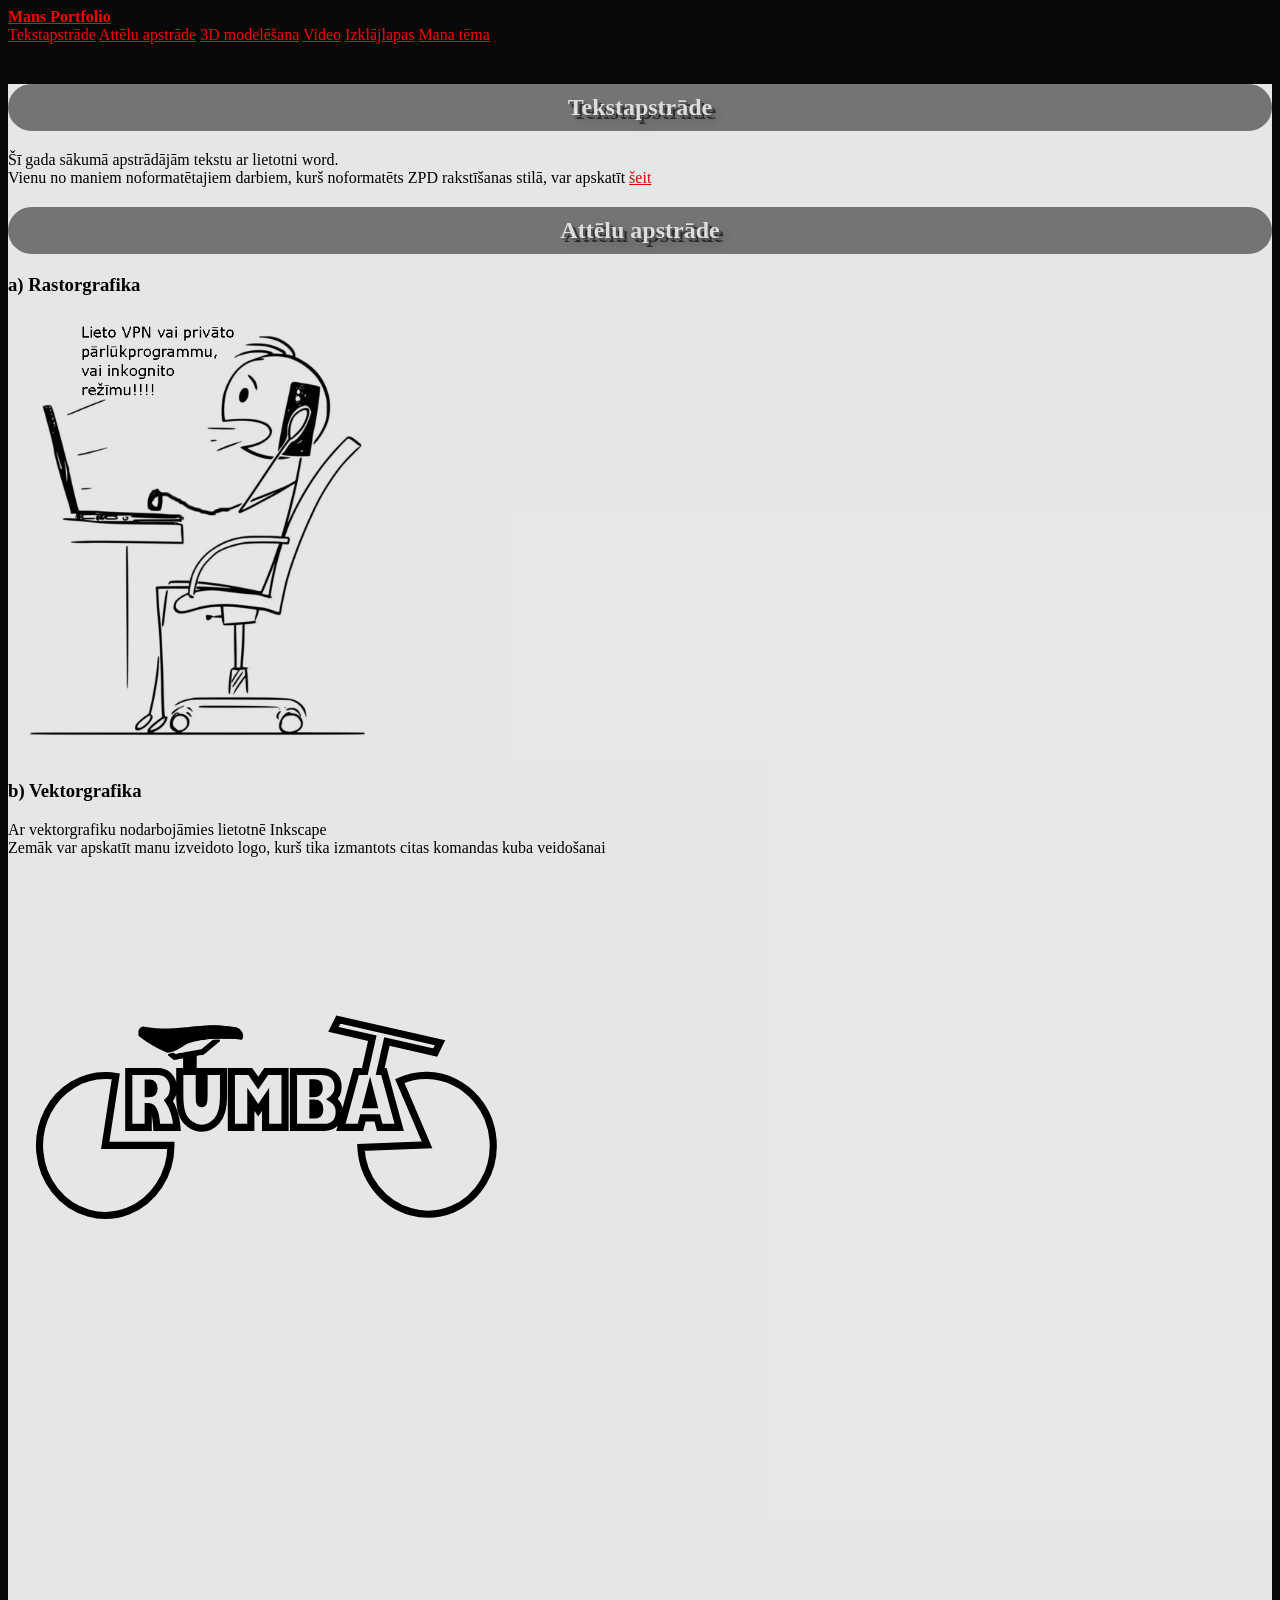
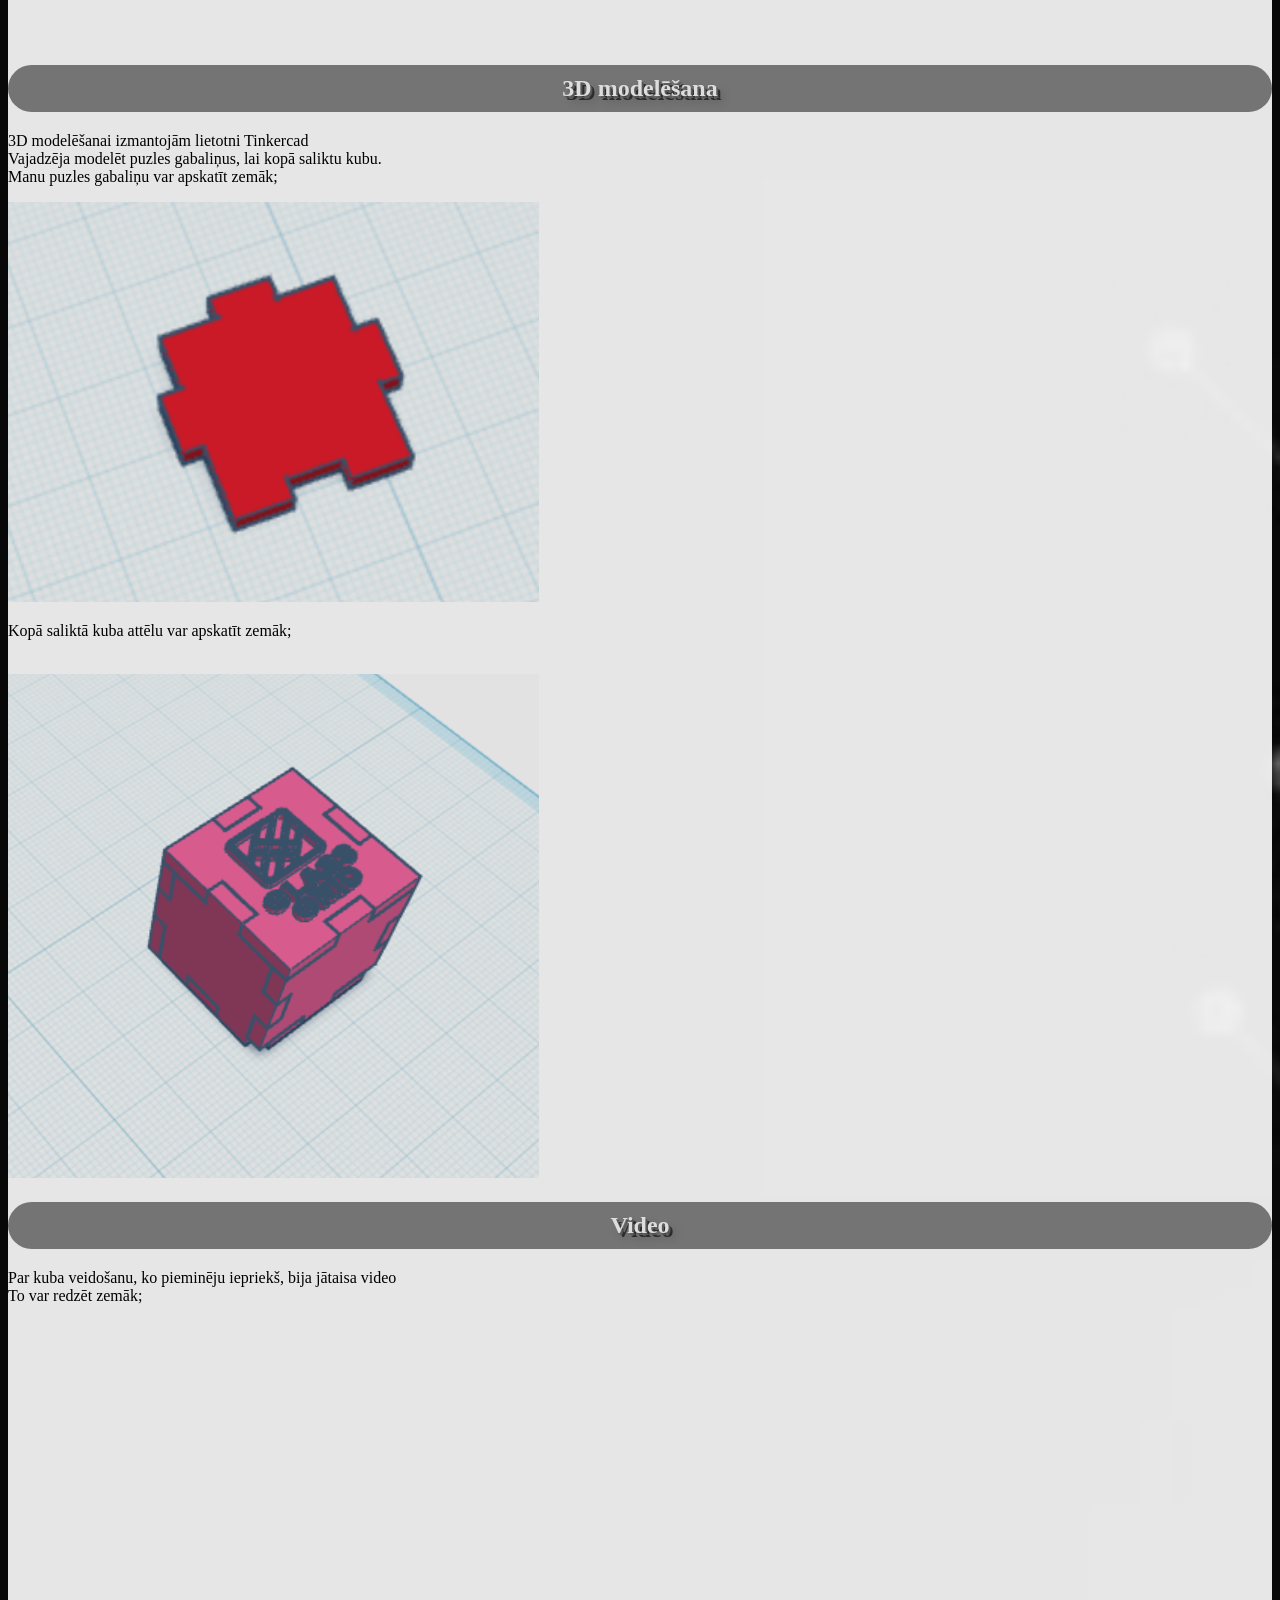
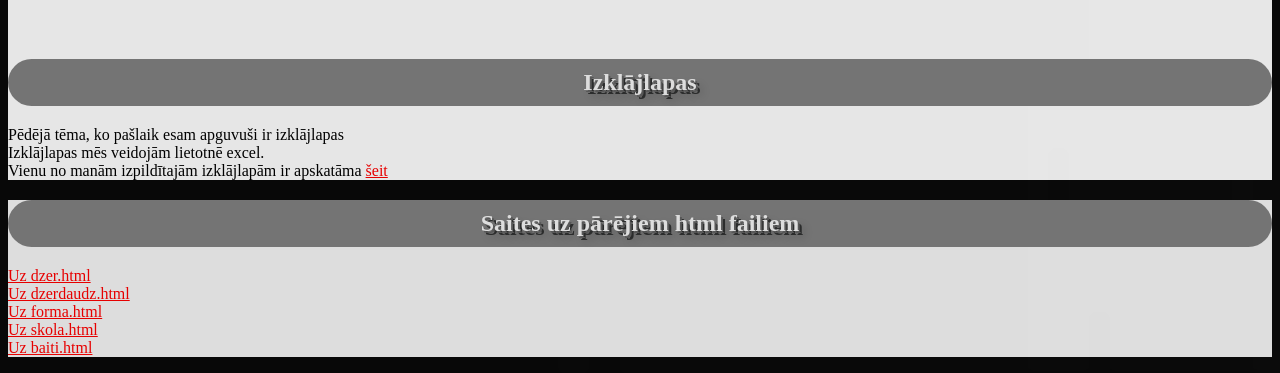
<file: index.html>
<!DOCTYPE html>
<!--
Click nbfs://nbhost/SystemFileSystem/Templates/Licenses/license-default.txt to change this license
Click nbfs://nbhost/SystemFileSystem/Templates/Other/html.html to edit this template
-->
<html>
    <head>
        <title>Mans portfolio</title>
        <meta charset="UTF-8">
        <meta name="viewport" content="width=device-width, initial-scale=1.0">
        <link rel="stylesheet" href="css/mansStils.css">
        <link rel="stylesheet" href="https://www.w3schools.com/w3css/5/w3.css">
    </head>
    <body>
       
        <div class="w3-top">
  <div class="w3-bar w3-white w3-wide w3-padding w3-card">
    <a href="index.html" class="w3-bar-item w3-button"><b>Mans Portfolio</b></a>
       <div class="w3-right w3-hide-small">
      <a href="#tekstapstrade" class="w3-bar-item w3-button">Tekstapstrāde</a>
      <a href="#attelu" class="w3-bar-item w3-button">Attēlu apstrāde</a>
      <a href="#3D" class="w3-bar-item w3-button">3D modelēšana</a>
      <a href="#video" class="w3-bar-item w3-button">Video</a>
      <a href="#izklajlapas" class="w3-bar-item w3-button">Izklājlapas</a>
      <a href="otrais.html" class="w3-bar-item w3-button">Mana tēma</a>
    </div>
  </div>
        </div>
   <div class="w3-container w3-padding-32" id="projects">
       <h2 id="tekstapstrade">Tekstapstrāde <br></h2>
        <p>Šī gada sākumā apstrādājām tekstu ar lietotni word.<br>
            Vienu no maniem noformatētajiem darbiem, kurš noformatēts ZPD rakstīšanas stilā, var apskatīt <a href="documents/Aizsardziba.docx">šeit</a>
        <h2 id="attelu">Attēlu apstrāde <br></h2> 
        <h3>a) Rastorgrafika</h3>
        <img class="gars" src="images/foto.gif" alt="animacija"/> <br>
        <h3>b) Vektorgrafika</h3>
        <p>Ar vektorgrafiku nodarbojāmies lietotnē Inkscape <br>
        Zemāk var apskatīt manu izveidoto logo, kurš tika izmantots citas komandas kuba veidošanai</p> <br>
        <img class="iss" src="documents/logo_rumba.svg" alt="logo"/> <br>
        <h2 id="3D">3D modelēšana <br></h2>
        <p class="melns">3D modelēšanai izmantojām lietotni Tinkercad <br>
            Vajadzēja modelēt puzles gabaliņus, lai kopā saliktu kubu. <br>
            Manu puzles gabaliņu var apskatīt zemāk; <br>
        </p>
        <img class="iss" src="images/puzle.png" alt="puzles gabalins"/> <br>
        <p>Kopā saliktā kuba attēlu var apskatīt zemāk;</p> <br>
        <img class="iss" src="images/puzle2.png" alt="pilnais kubs"/> <br>
        <h2 id="video">Video <br></h2>
        <p>Par kuba veidošanu, ko pieminēju iepriekš, bija jātaisa video<br>
        To var redzēt zemāk;</p>
        <iframe width="560" height="315" src="https://www.youtube-nocookie.com/embed/Ilq7T1-l08w?si=mX4l9Vrbis9wjxIs" title="YouTube video player" frameborder="0" allow="accelerometer; autoplay; clipboard-write; encrypted-media; gyroscope; picture-in-picture; web-share" referrerpolicy="strict-origin-when-cross-origin" allowfullscreen></iframe>
        <h2 id="izklajlapas">Izklājlapas <br></h2>
        <p>Pēdējā tēma, ko pašlaik esam apguvuši ir izklājlapas <br>
            Izklājlapas mēs veidojām lietotnē excel. <br>
        Vienu no manām izpildītajām izklājlapām ir apskatāma <a href="documents/aprēķini.xlsx">šeit</a> </p>
        </div>
        <div class="pirmais">
            <h2>Saites uz pārējiem html failiem</h2>
            <p>
                <a href="dzer.html" target="_blank">Uz dzer.html</a><br>
        <a href="dzerdaudz.html" target="_blank">Uz dzerdaudz.html</a><br>
        <a href="forma.html" target="_blank">Uz forma.html</a><br>
        <a href="skola.html" target="_blank">Uz skola.html</a><br>
        <a href="baiti.html" target="_blank">Uz baiti.html</a><br>
            </p>
        </div>
           
       
        
       
    </body>
</html>
</file>
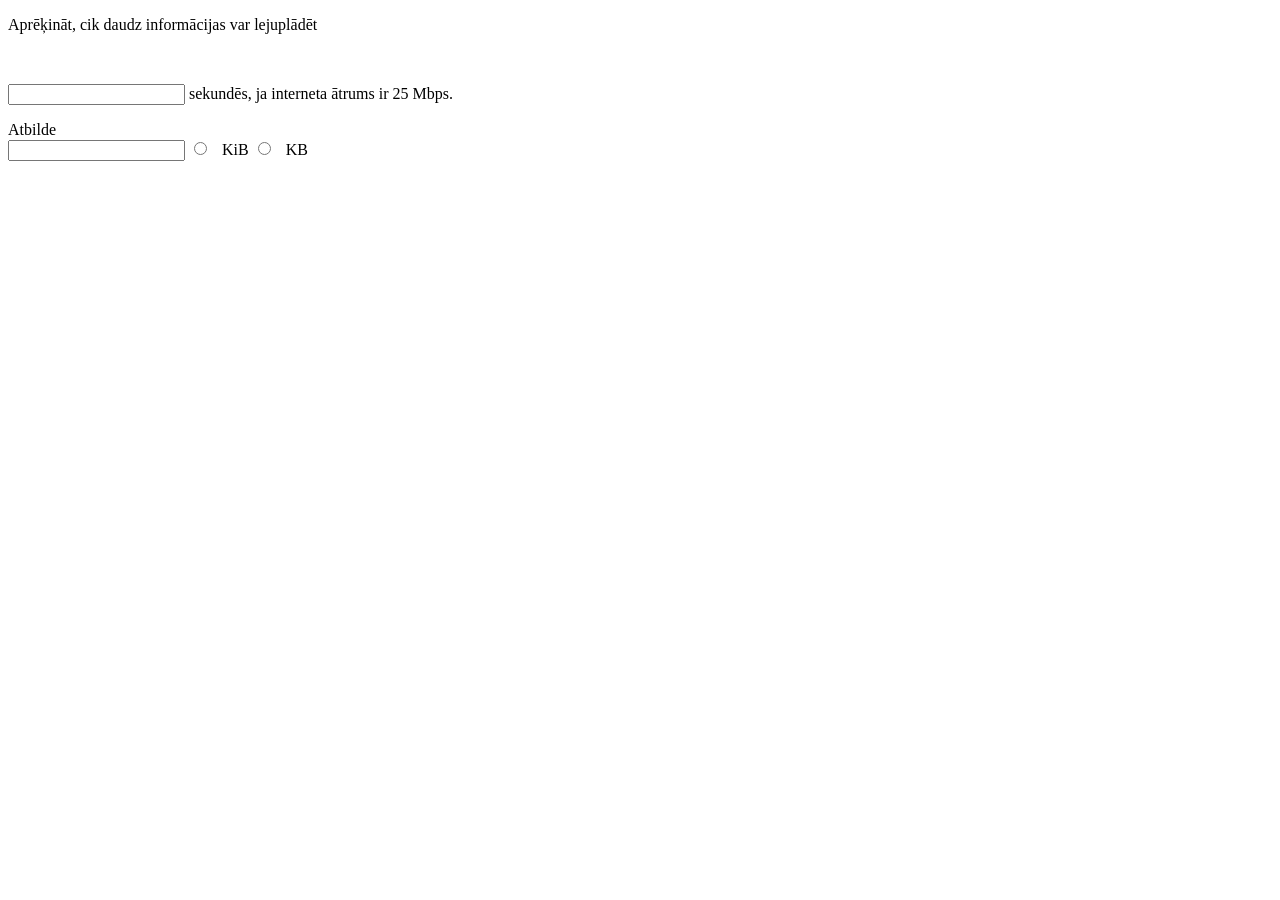
<file: baiti.html>
<!DOCTYPE html>
<!--
Click nbfs://nbhost/SystemFileSystem/Templates/Licenses/license-default.txt to change this license
Click nbfs://nbhost/SystemFileSystem/Templates/Other/html.html to edit this template
-->
<html>
    <head>
        <title>TODO supply a title</title>
        <meta charset="UTF-8">
        <meta name="viewport" content="width=device-width, initial-scale=1.0">
    </head>
    <body>
        <script>
function maksa(){
    let sk= Number(document.getElementById("sk").value);
    
    let result;

    if (document.getElementById("kb").checked) {
        result = sk*25*125;
    } else if (document.getElementById("kib").checked) {
        result = sk*25000/8.192;
    } 

    document.getElementById("skaitlis").value = result;
}

</script>
    <form>
        <p>Aprēķināt, cik daudz informācijas var lejuplādēt</p> <br>
        <p><input type="text" id="sk"> sekundēs, ja interneta ātrums ir 25 Mbps.</p>
        <p>Atbilde <br>
            <input type="text" id="skaitlis"> 
            <input type="radio" id="kib" name="drink" onclick="maksa()">
  <label for="kib">KiB</label>
<input type="radio" id="kb" name="drink" onclick="maksa()">
  <label for="kb">KB</label>
        </form>
    </body>
</html>
</file>
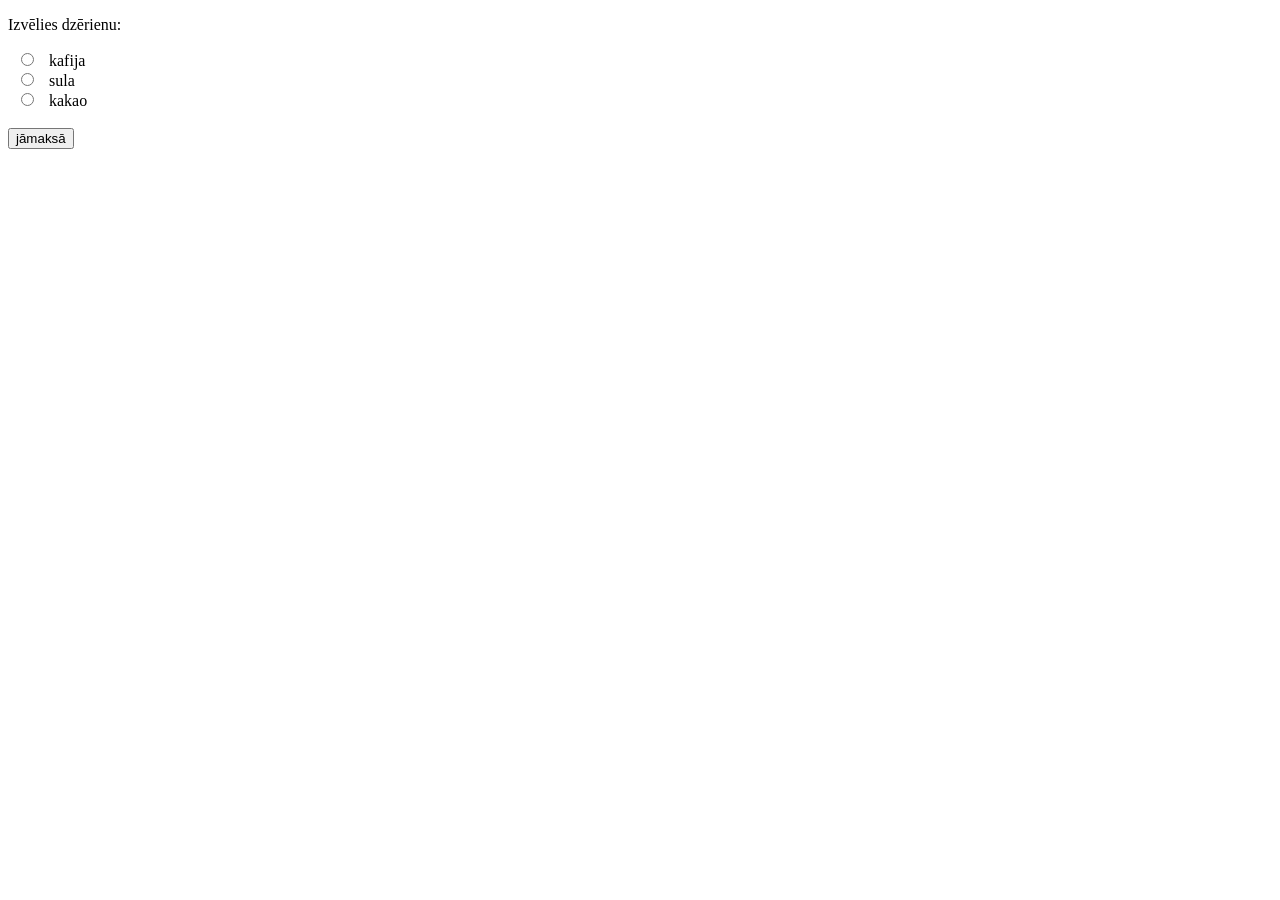
<file: dzer.html>
<!DOCTYPE html>
<html>
<body>
<script>
function maksa(){
	let dz = document.getElementsByName('drink');
    for(i = 0; i < dz.length; i++) {
       if(dz[i].checked)
      	document.getElementById("cena").textContent=dz[i].value;
	}
 }   
</script>
<p>Izvēlies dzērienu:</p>
<form>
  <input type="radio" id="kafija" name="drink" value="3.60">
  <label for="kafija">kafija</label><br>
  <input type="radio" id="sula" name="drink" value="2.50">
  <label for="sula">sula</label><br>
  <input type="radio" id="kakao" name="drink" value="3.20">
  <label for="kakao">kakao</label><br><br>
  <input type="button" id="poga" value="jāmaksā" onclick="maksa()">
  <span id="cena"></span>
</form> 
</body>
</html>
</file>
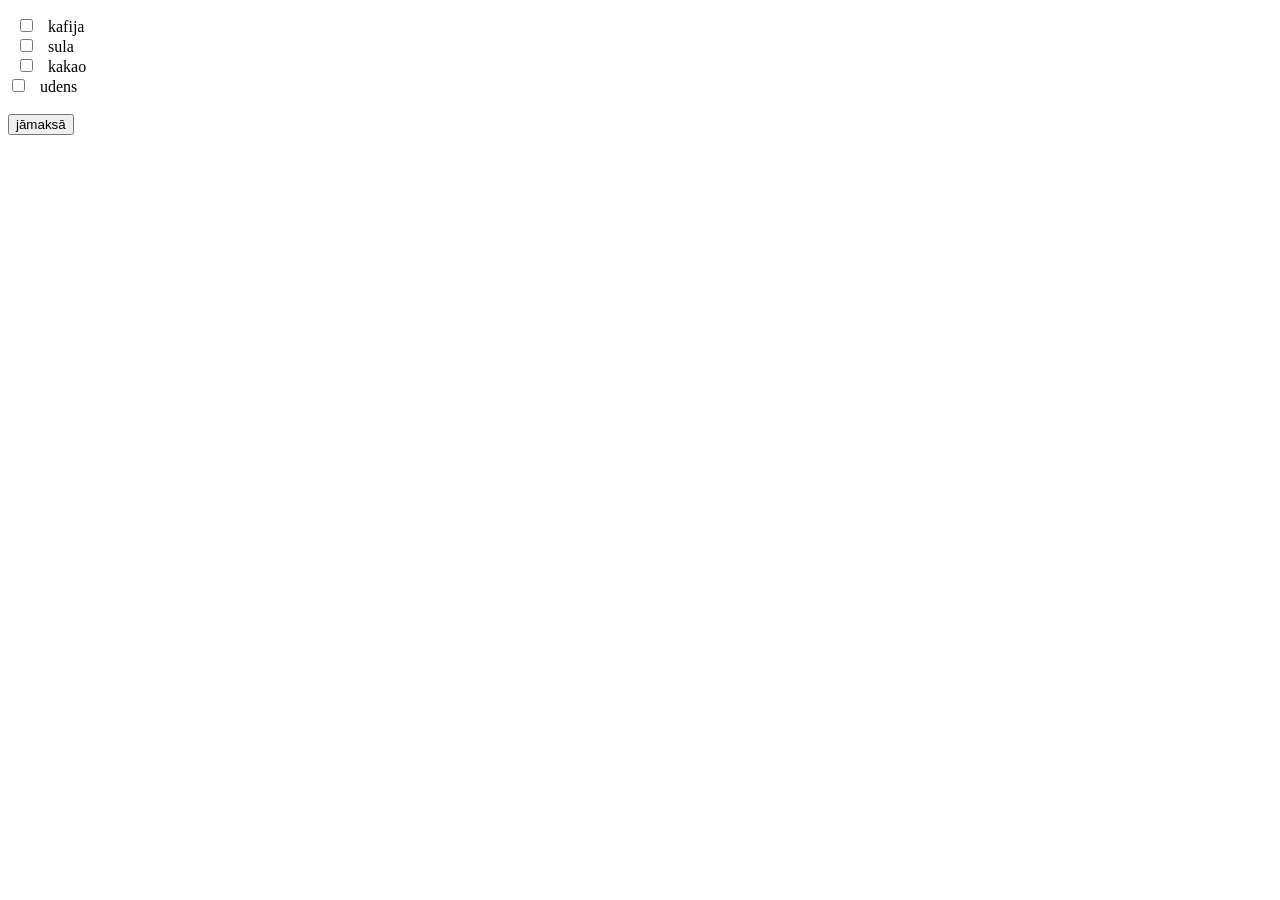
<file: dzerdaudz.html>
<!DOCTYPE html>
<html>
<body>
<script>
function maksa(){
	let dz = document.getElementsByTagName('input');
    let sum=0;
    for(i = 0; i < dz.length-1; i++) {
       if(dz[i].checked) sum+=Number(dz[i].value);
    }
    document.getElementById("maksa").innerHTML="Jāmaksā "+sum;
 }   
</script>
<p id="maksa"></p>
<form>
  <input type="checkbox" id="kafija" name="kafija" value="3.60">
  <label for="kafija">kafija</label><br>
  <input type="checkbox" id="sula"  name="sula" value="2.50">
  <label for="sula">sula</label><br>
  <input type="checkbox" id="kakao" name="kakao" value="3.20">
  <label for="kakao">kakao</label><br>
<input type="checkbox" id="udens" name="udens" value="1.70">
  <label for="udens">udens</label><br><br>
  <input type="button" id="poga" value="jāmaksā" onclick="maksa()">
  
</form> 
</body>
</html>
</file>
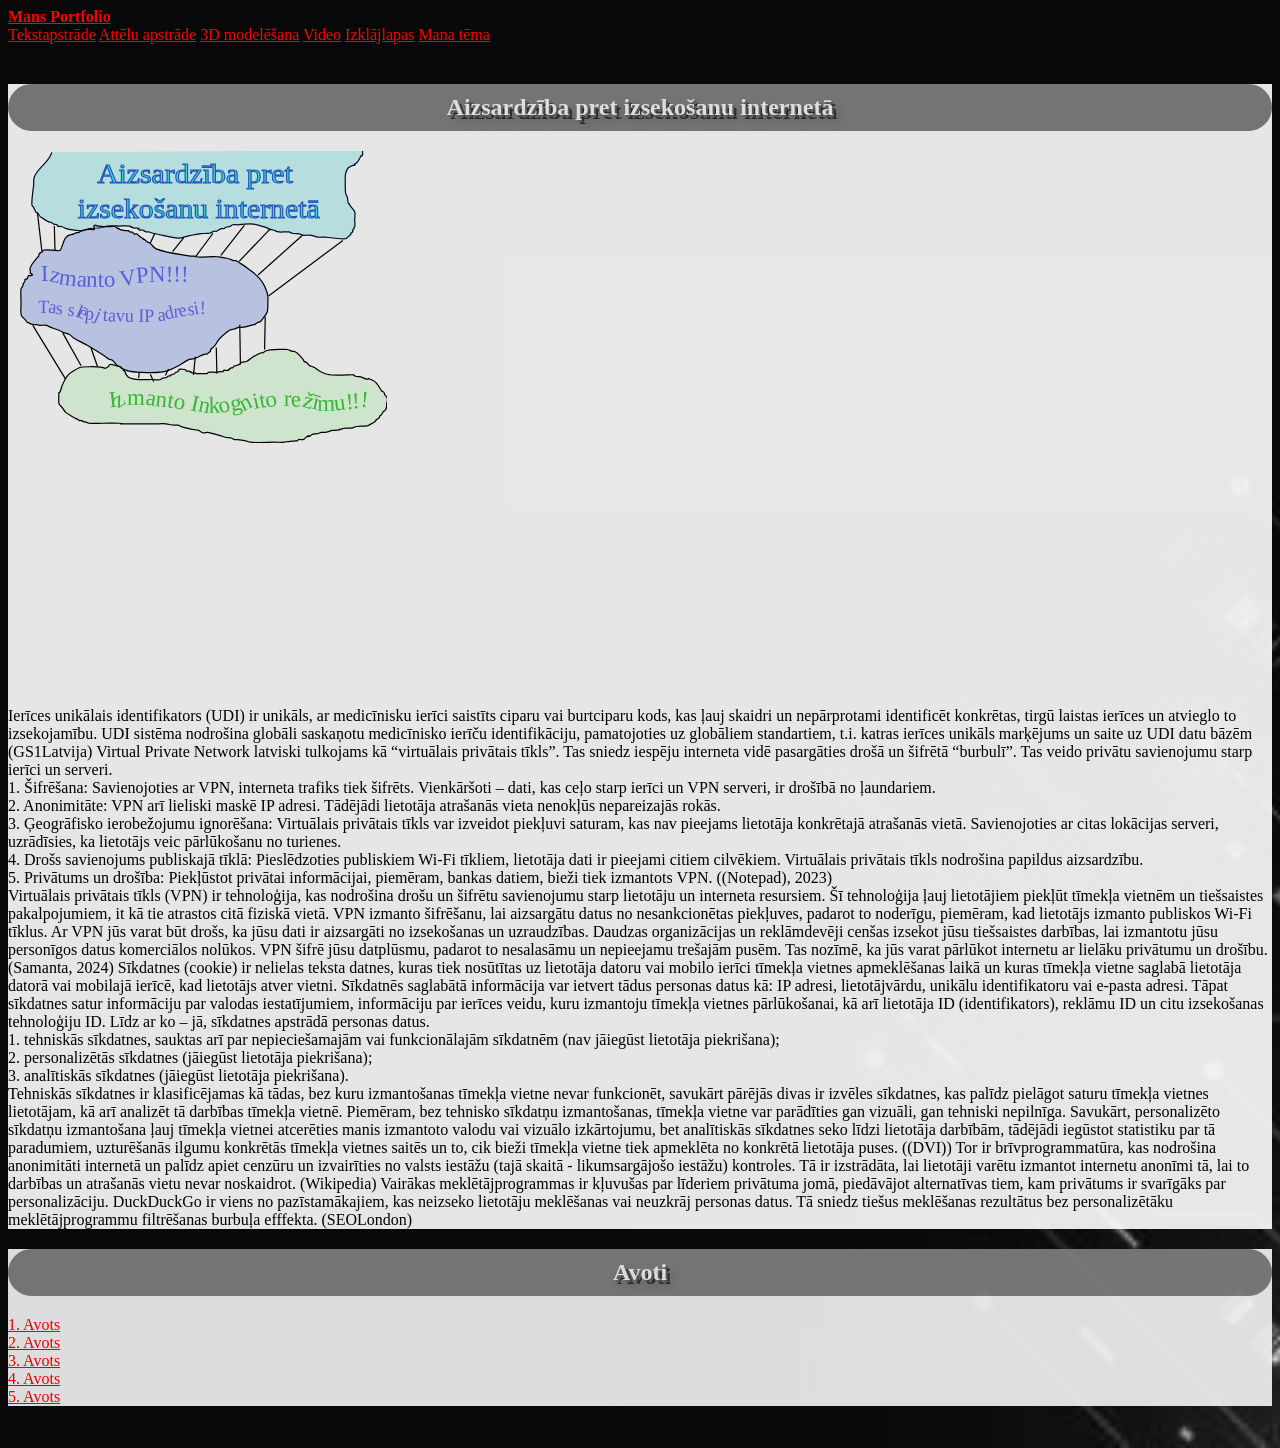
<file: otrais.html>
<!DOCTYPE html>
<!--
Click nbfs://nbhost/SystemFileSystem/Templates/Licenses/license-default.txt to change this license
Click nbfs://nbhost/SystemFileSystem/Templates/ClientSide/html.html to edit this template
-->
<html>
    <head>
        <title>Animacija</title>
        <meta charset="UTF-8">
        <meta name="viewport" content="width=device-width, initial-scale=1.0">
        <link rel="stylesheet" href="css/mansStils.css">
        <link rel="stylesheet" href="https://www.w3schools.com/w3css/5/w3.css">
    </head>
    <body>
 <div class="w3-top">
  <div class="w3-bar w3-white w3-wide w3-padding w3-card">
    <a href="index.html" class="w3-bar-item w3-button"><b>Mans Portfolio</b></a>
   <div class="w3-right w3-hide-small">
      <a href="index.html#tekstapstrade" class="w3-bar-item w3-button">Tekstapstrāde</a>
      <a href="index.html#attelu" class="w3-bar-item w3-button">Attēlu apstrāde</a>
      <a href="index.html#3D" class="w3-bar-item w3-button">3D modelēšana</a>
      <a href="index.html#video" class="w3-bar-item w3-button">Video</a>
      <a href="index.html#izklajlapas" class="w3-bar-item w3-button">Izklājlapas</a>
      <a href="#aizsardziba" class="w3-bar-item w3-button">Mana tēma</a>
   </div>
  </div>
 </div>
        <div class="w3-container w3-padding-32" id="projects">
            <h2 id="aizsardziba">Aizsardzība pret izsekošanu internetā</h2>
            <img class="gars" src="images/plakāts.svg" alt="plakats"/> <br>
            <p class="melns" >Ierīces unikālais identifikators (UDI) ir unikāls, ar medicīnisku ierīci saistīts ciparu vai burtciparu kods, kas ļauj skaidri un nepārprotami identificēt konkrētas, tirgū laistas ierīces un atvieglo to izsekojamību. UDI sistēma nodrošina globāli saskaņotu medicīnisko ierīču identifikāciju, pamatojoties uz globāliem standartiem, t.i. katras ierīces unikāls marķējums un saite uz UDI datu bāzēm (GS1Latvija)
                Virtual Private Network latviski tulkojams kā “virtuālais privātais tīkls”. Tas sniedz iespēju interneta vidē pasargāties drošā un šifrētā “burbulī”. Tas veido privātu savienojumu starp ierīci un serveri. <br>
             1. Šifrēšana: Savienojoties ar VPN, interneta trafiks tiek šifrēts. Vienkāršoti – dati, kas ceļo starp ierīci un VPN serveri, ir drošībā no ļaundariem. <br>
                2. Anonimitāte: VPN arī lieliski maskē IP adresi. Tādējādi lietotāja atrašanās vieta nenokļūs nepareizajās rokās. <br>
                3. Ģeogrāfisko ierobežojumu ignorēšana: Virtuālais privātais tīkls var izveidot piekļuvi saturam, kas nav pieejams lietotāja konkrētajā atrašanās vietā. Savienojoties ar citas lokācijas serveri, uzrādīsies, ka lietotājs veic pārlūkošanu no turienes. <br>
                4. Drošs savienojums publiskajā tīklā: Pieslēdzoties publiskiem Wi-Fi tīkliem, lietotāja dati ir pieejami citiem cilvēkiem. Virtuālais privātais tīkls nodrošina papildus aizsardzību. <br>
                5. Privātums un drošība: Piekļūstot privātai informācijai, piemēram, bankas datiem, bieži tiek izmantots VPN. ((Notepad), 2023)<br>
Virtuālais privātais tīkls (VPN) ir tehnoloģija, kas nodrošina drošu un šifrētu savienojumu starp lietotāju un interneta resursiem. Šī tehnoloģija ļauj lietotājiem piekļūt tīmekļa vietnēm un tiešsaistes pakalpojumiem, it kā tie atrastos citā fiziskā vietā. VPN izmanto šifrēšanu, lai aizsargātu datus no nesankcionētas piekļuves, padarot to noderīgu, piemēram, kad lietotājs izmanto publiskos Wi-Fi tīklus. Ar VPN jūs varat būt drošs, ka jūsu dati ir aizsargāti no izsekošanas un uzraudzības. Daudzas organizācijas un reklāmdevēji cenšas izsekot jūsu tiešsaistes darbības, lai izmantotu jūsu personīgos datus komerciālos nolūkos. VPN šifrē jūsu datplūsmu, padarot to nesalasāmu un nepieejamu trešajām pusēm. Tas nozīmē, ka jūs varat pārlūkot internetu ar lielāku privātumu un drošību. (Samanta, 2024)
Sīkdatnes (cookie) ir nelielas teksta datnes, kuras tiek nosūtītas uz lietotāja datoru vai mobilo ierīci tīmekļa vietnes apmeklēšanas laikā un kuras tīmekļa vietne saglabā lietotāja datorā vai mobilajā ierīcē, kad lietotājs atver vietni. Sīkdatnēs saglabātā informācija var ietvert tādus personas datus kā: IP adresi, lietotājvārdu, unikālu identifikatoru vai e-pasta adresi. Tāpat sīkdatnes satur informāciju par valodas iestatījumiem, informāciju par ierīces veidu, kuru izmantoju tīmekļa vietnes pārlūkošanai, kā arī lietotāja ID (identifikators), reklāmu ID un citu izsekošanas tehnoloģiju ID. Līdz ar ko – jā, sīkdatnes apstrādā personas datus. <br>
1.	tehniskās sīkdatnes, sauktas arī par nepieciešamajām vai funkcionālajām sīkdatnēm (nav jāiegūst lietotāja piekrišana);<br>
2.	personalizētās sīkdatnes (jāiegūst lietotāja piekrišana); <br>
3.	analītiskās sīkdatnes (jāiegūst lietotāja piekrišana). <br>
Tehniskās sīkdatnes ir klasificējamas kā tādas, bez kuru izmantošanas tīmekļa vietne nevar funkcionēt, savukārt pārējās divas ir izvēles sīkdatnes, kas palīdz pielāgot saturu tīmekļa vietnes lietotājam, kā arī analizēt tā darbības tīmekļa vietnē. Piemēram, bez tehnisko sīkdatņu izmantošanas, tīmekļa vietne var parādīties gan vizuāli, gan tehniski nepilnīga. Savukārt, personalizēto sīkdatņu izmantošana ļauj tīmekļa vietnei atcerēties manis izmantoto valodu vai vizuālo izkārtojumu, bet analītiskās sīkdatnes seko līdzi lietotāja darbībām, tādējādi iegūstot statistiku par tā paradumiem, uzturēšanās ilgumu konkrētās tīmekļa vietnes saitēs un to, cik bieži tīmekļa vietne tiek apmeklēta no konkrētā lietotāja puses. ((DVI))
Tor ir brīvprogrammatūra, kas nodrošina anonimitāti internetā un palīdz apiet cenzūru un izvairīties no valsts iestāžu (tajā skaitā - likumsargājošo iestāžu) kontroles. Tā ir izstrādāta, lai lietotāji varētu izmantot internetu anonīmi tā, lai to darbības un atrašanās vietu nevar noskaidrot. (Wikipedia) 
Vairākas meklētājprogrammas ir kļuvušas par līderiem privātuma jomā, piedāvājot alternatīvas tiem, kam privātums ir svarīgāks par personalizāciju. DuckDuckGo ir viens no pazīstamākajiem, kas neizseko lietotāju meklēšanas vai neuzkrāj personas datus. Tā sniedz tiešus meklēšanas rezultātus bez personalizētāku meklētājprogrammu filtrēšanas burbuļa efffekta. (SEOLondon)<br>
</p>
        </div>
        <div class="pirmais">
            <h2>Avoti</h2>
            <p class="melns">
                <a href="https://gs1lv.org/udi" target="_blank">1. Avots</a><br>
        <a href="https://notepad.lv/jaunumi/kas-ir-vpn-2/" target="_blank">2. Avots</a><br>
        <a href="https://buk.lv/kas-ir-vpn/" target="_blank">3. Avots</a><br>
        <a href="https://www.dvi.gov.lv/lv/jaunums/dviskaidro-kas-man-jazina-par-sikdatnem-jeb-cookies?utm_source=https%3A%2F%2Fwww.google.com%2F" target="_blank">4. Avots</a> <br>
         <a href="https://lv.wikipedia.org/wiki/Tor_(anonimit%C4%81tes_t%C4%ABkls)" target="_blank">5. Avots</a> <br>
            </p>
        </div>
        <br>
    </body>
</html>
</file>
<file: css/mansStils.css>
/*
Click nbfs://nbhost/SystemFileSystem/Templates/Licenses/license-default.txt to change this license
Click nbfs://nbhost/SystemFileSystem/Templates/ClientSide/css.css to edit this template
*/
/* 
    Created on : Feb 6, 2026, 2:25:59 PM
    Author     : rkucins2
*/
body{
    background-image: url(../images/background.jpg);
    background-size: cover;
    background-position: center;
    position: relative;
}
a{
    color: red;
}
.pirmais{
    display: block;
    background-color: whitesmoke;
    justify-content: space-around;
}
h2{
    color: whitesmoke;
    text-align: center;
    background: grey;
  padding: 10px 20px;
  border-radius: 25px;
  text-shadow:
    2px 2px 0 #616161,
    4px 4px 0 #2f3030,
    6px 6px 10px rgba(0,0,0,0.2);

}
.balts{
    color: whitesmoke;
}
h3{
    color: black;
}
.melns{
    color: black;
}
#projects{
    background-color: white;
    margin-top: 30pt;
    opacity: 0.9;
}
.pirmais{
    opacity: 0.9;
}
.gars{
    width: 30%;
    height: 36%;
}
.iss{
    width: 42%;
    height: 28%;
}
</file>
